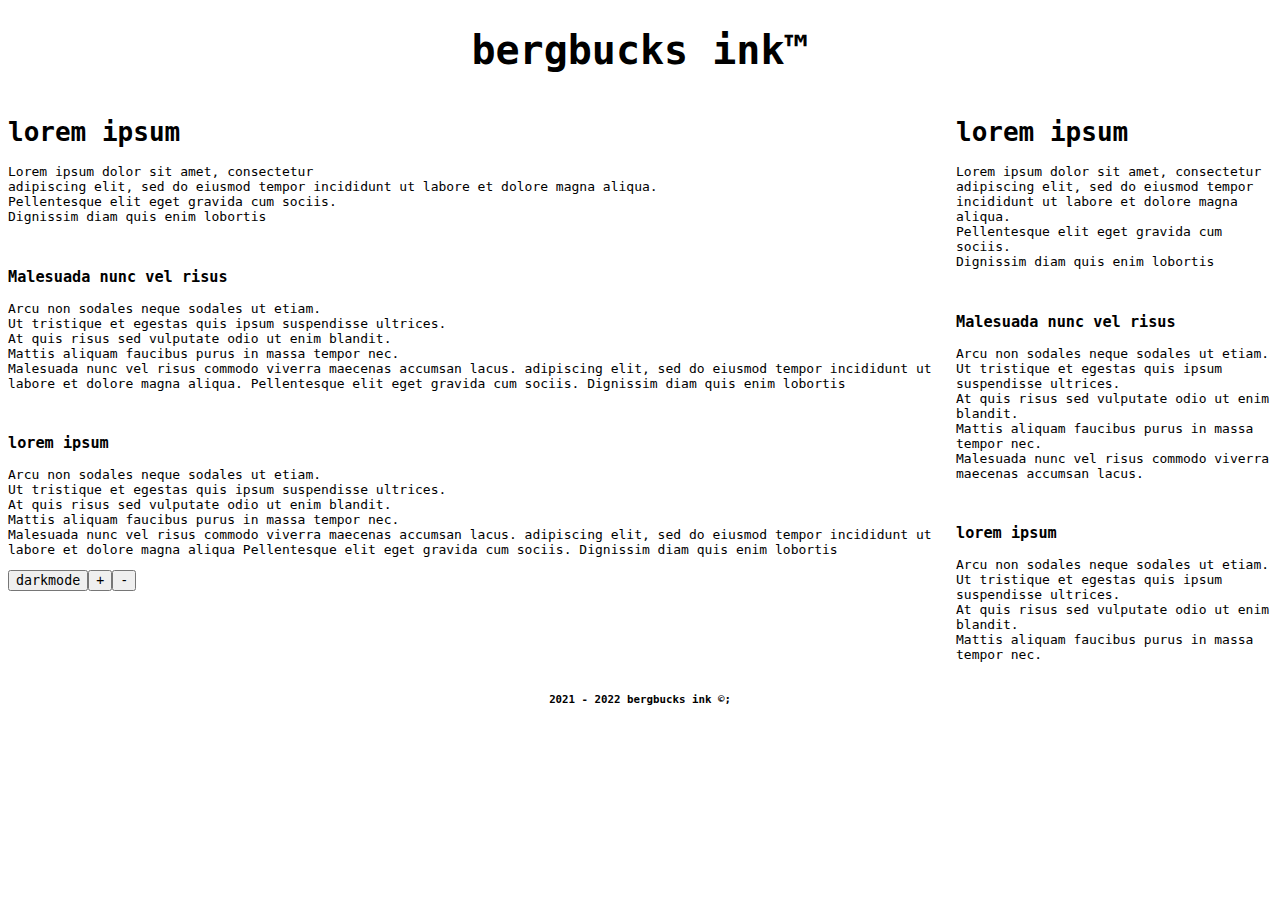
<file: 07-js_html_css_dom/lab_1/index.html>
<!DOCTYPE html>
<html>
  <head>
    <script src="https://ajax.googleapis.com/ajax/libs/jquery/3.5.1/jquery.min.js"></script>
    <link rel="stylesheet" href="style.css">
    <script> 
    let i = 1
    function darkMode() {
      $(function(){
        if (i == 1) {
          $('.body').css('background', 'black');
          $('.body').css('color', 'white');
          i = 2;
          console.log('dark');
        } else {
          $('.body').css('background', 'white');
          $('.body').css('color', 'black');
          i = 1;
          console.log('light');
        } 
      });
    }
      
      function textBigger() {
        $(function(){
          let size = $('.body').css('font-size');
          const myArray = size.split('p');
          let sizeNumber = parseInt(myArray[0]) * 1.15;
          let sizeString = sizeNumber + 'px'
          console.log(size);
          $('.body').css('font-size', sizeString);
        });
      }
      function textSmaller() {
        let size = $('.body').css('font-size');
          const myArray = size.split('p');
          let sizeNumber = parseInt(myArray[0]) * 0.95;
          let sizeString = sizeNumber + 'px'
          console.log(size);
          $('.body').css('font-size', sizeString);
      }
    </script>
  </head>
  <body class="body"> 
    <header class="body">
      <h1 id="id">bergbucks ink&trade;</h1>
    </header>
    <main class="body">
      <div id="main">
        <div id="div1">
          <h1>lorem ipsum</h1>
          <p>Lorem ipsum dolor sit amet, consectetur <br>adipiscing elit, sed do eiusmod tempor incididunt ut labore et dolore magna aliqua.<br> Pellentesque elit eget gravida cum sociis. <br>Dignissim diam quis enim lobortis</p>
          <br>
          <h3>Malesuada nunc vel risus</h3>
          <p>Arcu non sodales neque sodales ut etiam.<br> Ut tristique et egestas quis ipsum suspendisse ultrices.<br>At quis risus sed vulputate odio ut enim blandit.<br> Mattis aliquam faucibus purus in massa tempor nec.<br> Malesuada nunc vel risus commodo viverra maecenas accumsan lacus. adipiscing elit, sed do eiusmod tempor incididunt ut labore et dolore magna aliqua. Pellentesque elit eget gravida cum sociis. Dignissim diam quis enim lobortis</p>
          <br>
          <h3>lorem ipsum</h3>
          <p>Arcu non sodales neque sodales ut etiam.<br> Ut tristique et egestas quis ipsum suspendisse ultrices.<br>At quis risus sed vulputate odio ut enim blandit.<br> Mattis aliquam faucibus purus in massa tempor nec.<br> Malesuada nunc vel risus commodo viverra maecenas accumsan lacus. adipiscing elit, sed do eiusmod tempor incididunt ut labore et dolore magna aliqua Pellentesque elit eget gravida cum sociis.
Dignissim diam quis enim lobortis</p>
          <div class="flex">
            <button onclick="darkMode()" class="flex">darkmode</button>
            <button onclick="textBigger()" class="flex">+</button>
            <button onclick="textSmaller()" class="flex">-</button>
          </div>
        </div>
        <div id="div2">
          <h1>lorem ipsum</h1>
          <p>Lorem ipsum dolor sit amet, consectetur <br>adipiscing elit, sed do eiusmod tempor incididunt ut labore et dolore magna aliqua.<br> Pellentesque elit eget gravida cum sociis. <br>Dignissim diam quis enim lobortis</p>
          <br>
          <h3>Malesuada nunc vel risus</h3>
          <p>Arcu non sodales neque sodales ut etiam.<br> Ut tristique et egestas quis ipsum suspendisse ultrices.<br>At quis risus sed vulputate odio ut enim blandit.<br> Mattis aliquam faucibus purus in massa tempor nec.<br> Malesuada nunc vel risus commodo viverra maecenas accumsan lacus.</p>
          <br>
          <h3>lorem ipsum</h3>
          <p>Arcu non sodales neque sodales ut etiam.<br> Ut tristique et egestas quis ipsum suspendisse ultrices.<br>At quis risus sed vulputate odio ut enim blandit.<br> Mattis aliquam faucibus purus in massa tempor nec.</p>
        </div>
      </div>
    </main>
    <center class="body">
      <footer>
        <h5>2021 - 2022 bergbucks ink &copy;; </h5>
      </footer>
    </center>
  </body>
</html>
</file>
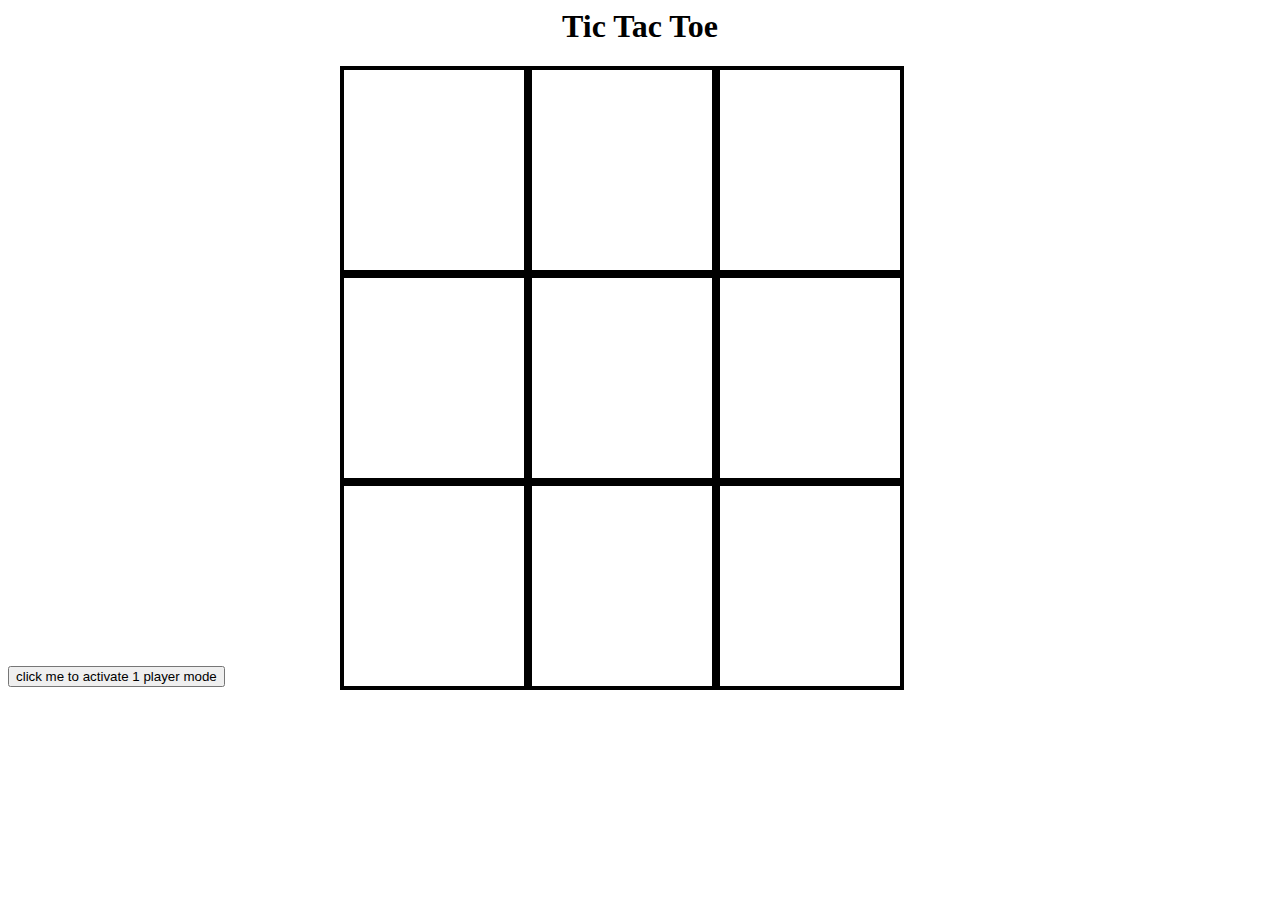
<file: 07-js_html_css_dom/tic-tac-toe/index.html>
<html>
<head>
    <link rel="stylesheet" href="style.css">
</head>
<body>
    <div id="container">
      <center>
        
        <h1>Tic Tac Toe</h1>
  
        <div id="board">
          <div id="a1" class="square"></div>
          <div id="a2" class="square"></div>
          <div id="a3" class="square"></div>
          <div id="b1" class="square"></div>
          <div id="b2" class="square"></div>
          <div id="b3" class="square"></div>
          <div id="c1" class="square"></div>
          <div id="c2" class="square"></div>
          <div id="c3" class="square"></div>
        </div>
      </center>
    </div>
    <button id="computerMode" onclick="onePlayerMode()">click me to activate 1 player mode</button>
  </body>
  <script src="confetti.js"></script>
  <script src="script.js"></script>
  </html>
</file>
<file: 07-js_html_css_dom/lab_1/style.css>
#div1 {
  height: 100%;
  width: 75%;
  background-color:var(--div-background-color);
  flex: 1 1 auto;
}
#div2 {
  height: 100%;
  background: var(--div-background-color-2);
  width: 25%;
  flex: 1 1 auto;
}
#main {
  height: 100%;
  width: 100%;
  display: flex;
  flex-flow: row;
}
header {
  text-align: center;
  font-size: 20px;
}
footer {
  /* background: green; */
}
* {
  font-family: monospace;
}
.flex {
  display: flex;
  align-items: flex-start;
}
</file>
<file: 07-js_html_css_dom/tic-tac-toe/style.css>
#board {
  width: 600px;
  height: 600px;
  display: flex;
  flex-wrap: wrap;
}
.square {
  border: black solid 4px;
  flex-basis: 30%;
  height: 33.333%;
  width: 33.333%;
  resize:none;
}
.svg1:hover * {
  stroke: black;
}
.square:hover {
  background: red;
}
</file>
